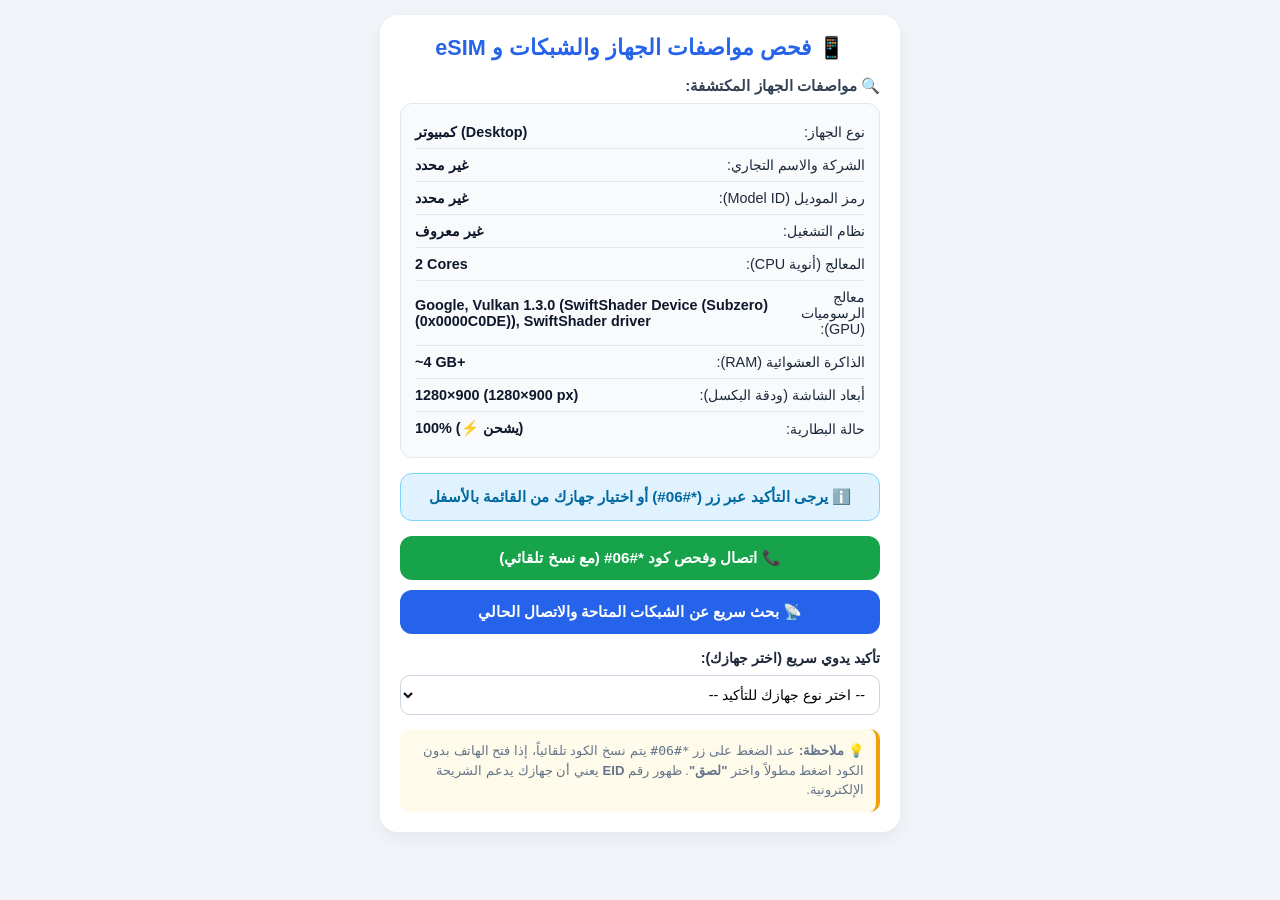
<file: index.html>
<!DOCTYPE html>
<html lang="ar" dir="rtl">
<head>
    <meta charset="UTF-8">
    <meta name="viewport" content="width=device-width, initial-scale=1.0">
    <title>فاحص مواصفات الجهاز والشبكات و eSIM</title>
    <style>
        :root {
            --primary: #2563eb;
            --success: #16a34a;
            --bg: #f1f5f9;
            --card: #ffffff;
            --text: #1e293b;
        }
        * { box-sizing: border-box; }
        body {
            font-family: 'Segoe UI', Tahoma, sans-serif;
            background: var(--bg);
            color: var(--text);
            margin: 0;
            padding: 15px;
            display: flex;
            justify-content: center;
        }
        .container {
            max-width: 520px;
            width: 100%;
            background: var(--card);
            padding: 20px;
            border-radius: 18px;
            box-shadow: 0 6px 20px rgba(0,0,0,0.06);
        }
        h1 {
            text-align: center;
            color: var(--primary);
            font-size: 1.35rem;
            margin: 0 0 16px 0;
        }
        .section-title {
            font-size: 0.95rem;
            font-weight: bold;
            color: #334155;
            margin: 12px 0 8px 0;
        }
        .spec-box {
            background: #f8fafc;
            padding: 12px 14px;
            border-radius: 12px;
            border: 1px solid #e2e8f0;
            margin-bottom: 15px;
        }
        .spec-item {
            display: flex;
            justify-content: space-between;
            align-items: center;
            padding: 8px 0;
            border-bottom: 1px solid #e2e8f0;
            font-size: 0.9rem;
        }
        .spec-item:last-child { border-bottom: none; }
        .spec-value {
            font-weight: bold;
            color: #0f172a;
            direction: ltr;
            text-align: left;
        }
        .esim-result {
            text-align: center;
            padding: 14px;
            border-radius: 12px;
            font-weight: bold;
            margin-bottom: 15px;
            font-size: 0.95rem;
        }
        .yes { background: #dcfce7; color: #166534; border: 1px solid #86efac; }
        .no { background: #fee2e2; color: #991b1b; border: 1px solid #fca5a5; }
        .neutral { background: #e0f2fe; color: #0369a1; border: 1px solid #7dd3fc; }
        .btn-group {
            display: flex;
            flex-direction: column;
            gap: 10px;
            margin-bottom: 15px;
        }
        .action-btn {
            display: flex;
            align-items: center;
            justify-content: center;
            gap: 8px;
            width: 100%;
            padding: 13px;
            border: none;
            border-radius: 12px;
            font-size: 0.95rem;
            font-weight: bold;
            cursor: pointer;
            color: #fff;
            font-family: inherit;
        }
        .btn-dial { background: var(--success); }
        .btn-network { background: var(--primary); }
        .btn-settings { background: #475569; font-size: 0.85rem; padding: 10px; margin-top: 8px; }
        #network-panel {
            display: none;
            background: #f0f9ff;
            border: 1px solid #bae6fd;
            padding: 14px;
            border-radius: 12px;
            margin-bottom: 15px;
        }
        .net-badge {
            display: inline-block;
            background: #fff;
            border: 1px solid #cbd5e1;
            padding: 5px 10px;
            border-radius: 8px;
            margin: 3px;
            font-size: 0.82rem;
            font-weight: bold;
        }
        .net-badge span { color: var(--success); }
        select {
            width: 100%;
            padding: 10px;
            border-radius: 10px;
            border: 1px solid #cbd5e1;
            font-size: 0.9rem;
            margin: 8px 0 14px 0;
            background: #fff;
        }
        .toast {
            display: none;
            background: #0f172a;
            color: #fff;
            text-align: center;
            padding: 10px;
            border-radius: 8px;
            font-size: 0.85rem;
            margin-bottom: 12px;
        }
        .tip {
            font-size: 0.82rem;
            color: #64748b;
            background: #fffbeb;
            padding: 12px;
            border-radius: 10px;
            border-right: 4px solid #f59e0b;
            margin: 0;
            line-height: 1.5;
        }
    </style>
</head>
<body>

<div class="container">
    <h1>📱 فحص مواصفات الجهاز والشبكات و eSIM</h1>

    <div class="section-title">🔍 مواصفات الجهاز المكتشفة:</div>
    <div class="spec-box">
        <div class="spec-item"><span>نوع الجهاز:</span><span class="spec-value" id="device-type">-</span></div>
        <div class="spec-item"><span>الشركة والاسم التجاري:</span><span class="spec-value" id="brand-name">-</span></div>
        <div class="spec-item"><span>رمز الموديل (Model ID):</span><span class="spec-value" id="model">-</span></div>
        <div class="spec-item"><span>نظام التشغيل:</span><span class="spec-value" id="os">-</span></div>
        <div class="spec-item"><span>المعالج (أنوية CPU):</span><span class="spec-value" id="cpu">-</span></div>
        <div class="spec-item"><span>معالج الرسوميات (GPU):</span><span class="spec-value" id="gpu">-</span></div>
        <div class="spec-item"><span>الذاكرة العشوائية (RAM):</span><span class="spec-value" id="ram">-</span></div>
        <div class="spec-item"><span>أبعاد الشاشة (ودقة البكسل):</span><span class="spec-value" id="screen">-</span></div>
        <div class="spec-item"><span>حالة البطارية:</span><span class="spec-value" id="battery">يتم القراءة...</span></div>
    </div>

    <div id="esim-status" class="esim-result neutral">جاري التحقق...</div>
    <div id="toast-msg" class="toast"></div>

    <div class="btn-group">
        <button class="action-btn btn-dial" onclick="dialEIDCode()">
            📞 اتصال وفحص كود *#06# (مع نسخ تلقائي)
        </button>
        <button class="action-btn btn-network" onclick="scanAvailableNetworks()">
            📡 بحث سريع عن الشبكات المتاحة والاتصال الحالي
        </button>
    </div>

    <div id="network-panel">
        <div class="section-title" style="margin-top:0;">🌐 نتائج فحص الشبكة والشبكات المتاحة:</div>
        <div class="spec-item"><span>الشبكة المتصلة (المزود):</span><span class="spec-value" id="isp-name">جاري البحث...</span></div>
        <div class="spec-item"><span>الدولة / المنطقة:</span><span class="spec-value" id="country-name">جاري البحث...</span></div>
        <div class="spec-item"><span>نوع الجيل وسرعة الاتصال:</span><span class="spec-value" id="net-speed">جاري البحث...</span></div>
        <div style="margin-top: 8px;">
            <strong style="font-size: 0.85rem;">الشبكات المتاحة في منطقتك:</strong>
            <div id="local-operators" style="margin-top: 5px;">جاري جلب الشبكات...</div>
        </div>
        <button class="action-btn btn-settings" onclick="openAndroidNetworkSettings()">
            ⚙️ فتح البحث اليدوي عن أبراج الشبكات في إعدادات الهاتف
        </button>
    </div>

    <div>
        <label for="device-select" style="font-size:0.9rem;"><strong>تأكيد يدوي سريع (اختر جهازك):</strong></label>
        <select id="device-select" onchange="checkManualDevice()">
            <option value="">-- اختر نوع جهازك للتأكيد --</option>
            <option value="yes">iPhone XR / XS / 11 / 12 / 13 / 14 / 15 / 16 أو أحدث</option>
            <option value="no">iPhone X / 8 / 7 أو أقدم</option>
            <option value="yes">Samsung Galaxy S20 / S21 / S22 / S23 / S24 / S25</option>
            <option value="yes">Samsung Galaxy Z Flip / Z Fold (جميع الفئات)</option>
            <option value="yes">Samsung Galaxy A54 / A55 / A35</option>
            <option value="no">Samsung سلسلة A الأخرى (A14 / A15 / A24 / A34)</option>
            <option value="yes">Xiaomi 13 / 14 / Redmi Note 13 Pro+</option>
            <option value="no">Xiaomi Redmi 14C / 13C / 12C / Note 12 / Note 13 4G</option>
            <option value="yes">Google Pixel 3 أو أحدث</option>
        </select>
    </div>

    <p class="tip">
        💡 <strong>ملاحظة:</strong> عند الضغط على زر <code>*#06#</code> يتم نسخ الكود تلقائياً، إذا فتح الهاتف بدون الكود اضغط مطولاً واختر <strong>"لصق"</strong>. ظهور رقم <strong>EID</strong> يعني أن جهازك يدعم الشريحة الإلكترونية.
    </p>
</div>

<script>
const knownModels = {
    "2409BRN2CA": { name: "Xiaomi Redmi 14C", esim: false },
    "2409BRN2CG": { name: "Xiaomi Redmi 14C", esim: false },
    "2409BRN2CY": { name: "Xiaomi Redmi 14C", esim: false },
    "23106RN0DA": { name: "Xiaomi Redmi 13C", esim: false },
    "SM-S928": { name: "Samsung Galaxy S24 Ultra", esim: true },
    "SM-S918": { name: "Samsung Galaxy S23 Ultra", esim: true },
    "SM-A556": { name: "Samsung Galaxy A55 5G", esim: true },
    "SM-A546": { name: "Samsung Galaxy A54 5G", esim: true },
    "SM-A356": { name: "Samsung Galaxy A35 5G", esim: true }
};

const countryNetworks = {
    "PS": ["Jawwal (جوال)", "Ooredoo (أوريدو)"],
    "IL": ["Pelephone", "Cellcom", "Partner", "HOT Mobile", "019 Mobile"],
    "SA": ["STC", "Mobily", "Zain", "Salam"],
    "AE": ["e& (اتصالات)", "du (دو)", "Virgin Mobile"],
    "JO": ["Zain Jordan", "Orange Jordan", "Umniah"],
    "EG": ["Vodafone", "Orange", "e& Egypt", "WE"]
};

function setText(id, val) {
    var el = document.getElementById(id);
    if (el) el.innerText = val;
}

function getGPU() {
    try {
        var canvas = document.createElement('canvas');
        var gl = canvas.getContext('webgl') || canvas.getContext('experimental-webgl');
        if (gl) {
            var info = gl.getExtension('WEBGL_debug_renderer_info');
            if (info) return gl.getParameter(info.UNMASKED_RENDERER_WEBGL).replace(/ANGLE \((.*)\)/, "$1");
        }
    } catch (e) {}
    return "غير متاح";
}

function evaluateDevice(modelCode, os) {
    var upper = (modelCode || "").toUpperCase();
    for (var k in knownModels) {
        if (upper.indexOf(k) !== -1) return knownModels[k];
    }
    if (os.indexOf("iOS") !== -1) return { name: "Apple iPhone / iPad", esim: null };
    if (/SM-/i.test(upper)) {
        var sup = /SM-S9|SM-G98|SM-G99|SM-F9|SM-F7|SM-N98|SM-A54|SM-A55|SM-A35/i.test(upper);
        return { name: "Samsung (" + modelCode + ")", esim: sup };
    }
    if (/^\d{4}[A-Z0-9]{5,7}$/i.test(upper) || /Redmi|POCO/i.test(upper)) {
        return { name: "Xiaomi / Redmi (" + modelCode + ")", esim: false };
    }
    if (/Pixel/i.test(upper)) return { name: "Google " + modelCode, esim: true };
    return { name: modelCode || "غير محدد", esim: null };
}

function updateEsimUI(isSupported, msg) {
    var box = document.getElementById("esim-status");
    if (!box) return;
    if (isSupported === true) {
        box.className = "esim-result yes";
        box.innerText = "✅ يدعم الشريحة الإلكترونية: " + msg;
    } else if (isSupported === false) {
        box.className = "esim-result no";
        box.innerText = "❌ لا يدعم الشريحة الإلكترونية: " + msg;
    } else {
        box.className = "esim-result neutral";
        box.innerText = "ℹ️ " + msg;
    }
}

function applyModelAndEsim(model, os) {
    var info = evaluateDevice(model, os);
    setText("model", model);
    setText("brand-name", info.name);

    if (info.esim === true) {
        updateEsimUI(true, "نعم (" + info.name + " يدعم eSIM)");
    } else if (info.esim === false) {
        updateEsimUI(false, "لا (جهاز " + info.name + " لا يدعم eSIM)");
    } else if (os.indexOf("iOS") !== -1) {
        var h = Math.max(window.screen.width, window.screen.height);
        if (h >= 812) updateEsimUI(true, "نعم (إصدار iPhone حديث يدعم eSIM)");
        else updateEsimUI(false, "لا (إصدار iPhone قديم)");
    } else {
        updateEsimUI(null, "يرجى التأكيد عبر زر (*#06#) أو اختيار جهازك من القائمة بالأسفل");
    }
}

function runInstantScan() {
    try {
        var ua = navigator.userAgent || "";
        var os = "غير معروف";
        var model = "غير محدد";
        var devType = "هاتف ذكي (Smartphone)";

        if (/iPad|Tablet/i.test(ua) || (/Android/i.test(ua) && !/Mobile/i.test(ua))) {
            devType = "جهاز لوحي (Tablet)";
        } else if (!/Android|iPhone|iPod|Mobile/i.test(ua)) {
            devType = "كمبيوتر (Desktop)";
        }

        if (/iPhone|iPad|iPod/i.test(ua)) {
            os = "iOS (Apple)";
            model = "Apple iPhone";
        } else if (/Android/i.test(ua)) {
            var v = ua.match(/Android\s([0-9\.]+)/i);
            os = v ? "Android " + v[1] : "Android";
            var m = ua.match(/Android\s[0-9\.]*;\s([^;)]*)/i);
            if (m && m[1]) model = m[1].replace(/Build\/.*/i, "").trim();
        } else if (/Windows/i.test(ua)) {
            os = "Windows";
        } else if (/Mac/i.test(ua)) {
            os = "macOS";
        }

        var dpr = window.devicePixelRatio || 1;
        var rw = Math.round(window.screen.width * dpr);
        var rh = Math.round(window.screen.height * dpr);

        setText("device-type", devType);
        setText("os", os);
        setText("cpu", navigator.hardwareConcurrency ? navigator.hardwareConcurrency + " Cores" : "غير متاح");
        setText("gpu", getGPU());
        setText("ram", navigator.deviceMemory ? "~" + navigator.deviceMemory + " GB+" : "محمي");
        setText("screen", window.screen.width + "×" + window.screen.height + " (" + rw + "×" + rh + " px)");

        // إظهار النتيجة فوراً بدون انتظار
        applyModelAndEsim(model, os);

        // جلب الموديل الدقيق في الخلفية إن وجد
        if (navigator.userAgentData && navigator.userAgentData.getHighEntropyValues) {
            navigator.userAgentData.getHighEntropyValues(["model"]).then(function(vals) {
                if (vals && vals.model) applyModelAndEsim(vals.model, os);
            }).catch(function(){});
        }

        // فحص البطارية في الخلفية بدون تعطيل الصفحة
        if (navigator.getBattery) {
            navigator.getBattery().then(function(b) {
                var lvl = Math.round(b.level * 100) + "%";
                setText("battery", lvl + (b.charging ? " (⚡ يشحن)" : ""));
            }).catch(function() { setText("battery", "غير متاح"); });
        } else {
            setText("battery", "محمي من المتصفح");
        }
    } catch (err) {
        setText("os", "تم الفحص");
    }
}

function checkManualDevice() {
    var val = document.getElementById("device-select").value;
    if (val === "yes") updateEsimUI(true, "نعم (بناءً على اختيارك اليدوي)");
    else if (val === "no") updateEsimUI(false, "لا (بناءً على اختيارك اليدوي)");
}

function dialEIDCode() {
    if (navigator.clipboard) {
        navigator.clipboard.writeText("*#06#").catch(function(){});
    }
    var toast = document.getElementById("toast-msg");
    toast.style.display = "block";
    toast.innerText = "✅ تم نسخ الكود (*#06#) تلقائياً! الصقه في لوحة الاتصال.";
    setTimeout(function() { toast.style.display = "none"; }, 6000);
    window.location.href = "tel:*%2306%23";
}

function scanAvailableNetworks() {
    document.getElementById("network-panel").style.display = "block";
    var conn = navigator.connection || navigator.mozConnection || navigator.webkitConnection;
    if (conn) {
        var t = conn.effectiveType ? conn.effectiveType.toUpperCase() : "متصل";
        var s = conn.downlink ? conn.downlink + " Mbps" : "";
        setText("net-speed", t + " " + s);
    } else {
        setText("net-speed", navigator.onLine ? "متصل بالإنترنت" : "غير متصل");
    }

    fetch("https://ipwho.is/").then(function(r) { return r.json(); }).then(function(data) {
        var isp = (data.connection && (data.connection.isp || data.connection.org)) || "مزود محلي";
        var country = data.country || "منطقتك";
        var code = data.country_code || "";
        setText("isp-name", isp);
        setText("country-name", country + (code ? " (" + code + ")" : ""));
        var ops = countryNetworks[code] || [isp];
        document.getElementById("local-operators").innerHTML = ops.map(function(op) {
            return '<div class="net-badge">📶 ' + op + ' <span>(متاحة)</span></div>';
        }).join("");
    }).catch(function() {
        setText("isp-name", "شبكة محلية متصلة");
        setText("country-name", "متصل");
        document.getElementById("local-operators").innerHTML = '<span style="font-size:0.82rem;">اضغط على الزر بالأسفل لفتح البحث اليدوي في إعدادات هاتفك.</span>';
    });
}

function openAndroidNetworkSettings() {
    if (/Android/i.test(navigator.userAgent)) {
        window.location.href = "intent:#Intent;action=android.settings.NETWORK_OPERATOR_SETTINGS;end";
    } else {
        alert("في iPhone: افتح الإعدادات > خلوي > اختيار الشبكة.");
    }
}

// تشغيل الفحص فوراً
runInstantScan();
</script>
</body>
</html>
</file>
